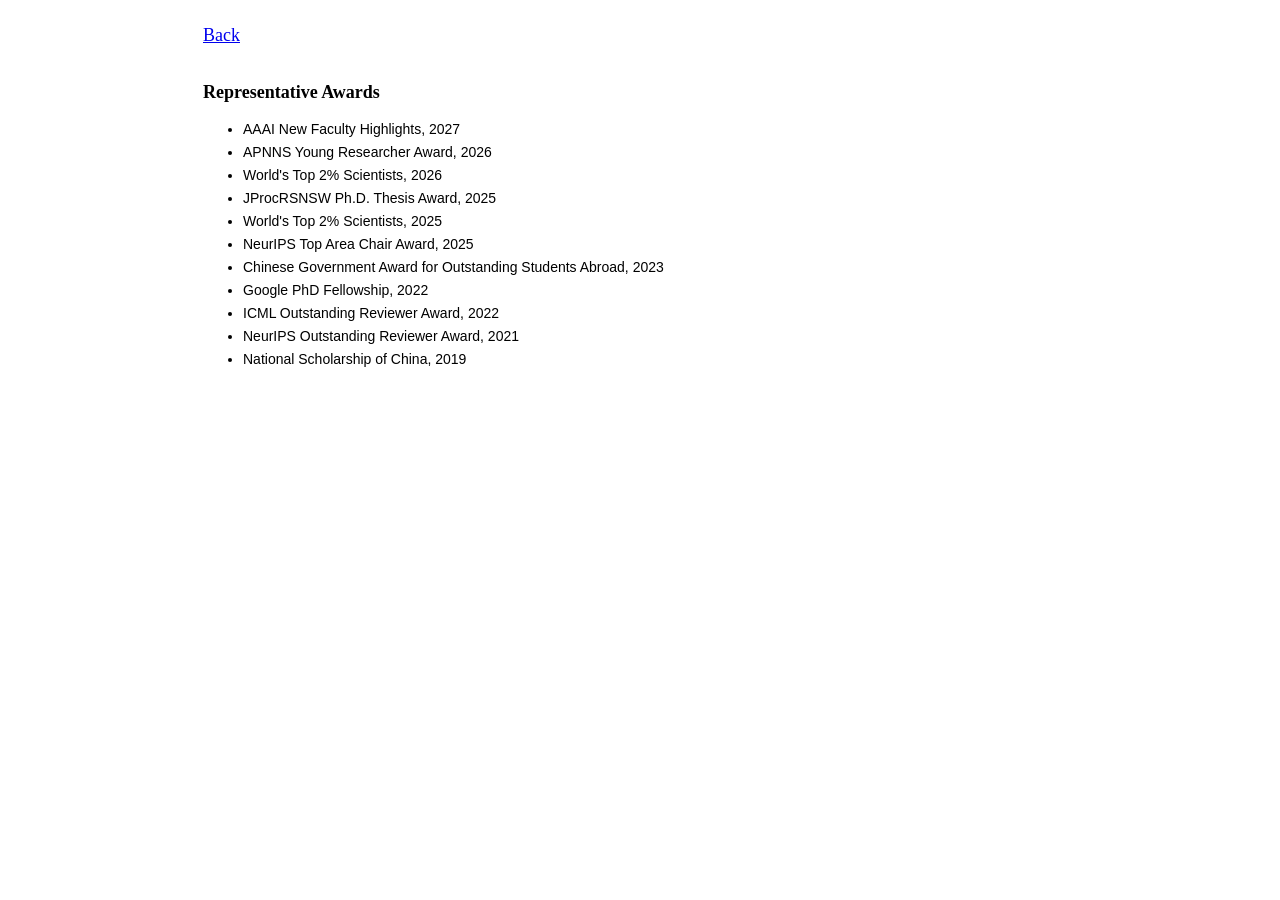
<file: pages/awards.html>
<!DOCTYPE html PUBLIC "-//W3C//DTD XHTML 1.0 Transitional//EN" "http://www.w3.org/TR/xhtml1/DTD/xhtml1-transitional.dtd">
<html xmlns="http://www.w3.org/1999/xhtml">
<head><meta http-equiv="Content-Type" content="text/html; charset=UTF-8">

<style type="text/css">
	BODY {font-family: Arial, Helvetica, sans-serif;font-size: 14px;}

	li {margin-bottom: 0.5em;}

	.two-col-container {position: relative;}

	.left-col {margin-right: 19.5em;}

	.right-col {position: absolute;width: 18.75em;top: -3em;right: 0;}
</style>

</head>

<body style="background-color: white;" cz-shortcut-listen="true">
<table align="center" bgcolor="white" width="960">
<tbody>

<!--back-->
<tr>
<td><div style="margin-right: 40px; text-align: justify; margin-left: 40px;">
<p><span style="font-size:18px;font-family:Georgia, &#39;Times New Roman&#39;, Times, serif"><a = href="../index.html">Back</a>
</td>
</tr>

<!--awards and honors-->
<tr>
<td>
<div style="margin-right: 40px; text-align: justify; margin-left: 40px;">
<p style="font-size:18px;font-family:Georgia, &#39;Times New Roman&#39;, Times, serif"><b>Representative Awards</b></p>
<span>
<ul>
<li>AAAI New Faculty Highlights, 2027</li>
<li>APNNS Young Researcher Award, 2026</li>
<li>World's Top 2% Scientists, 2026</li>
<li>JProcRSNSW Ph.D. Thesis Award, 2025</li>
<li>World's Top 2% Scientists, 2025</li>
<li>NeurIPS Top Area Chair Award, 2025</li>
<li>Chinese Government Award for Outstanding Students Abroad, 2023</li>
<li>Google PhD Fellowship, 2022</li>
<li>ICML Outstanding Reviewer Award, 2022</li>
<li>NeurIPS Outstanding Reviewer Award, 2021</li>
<li>National Scholarship of China, 2019</li>
</ul>
</span></div>
</td>
</tr>

<!--awards and honors-->
	
</tbody>
</table>


</body></html>
</file>
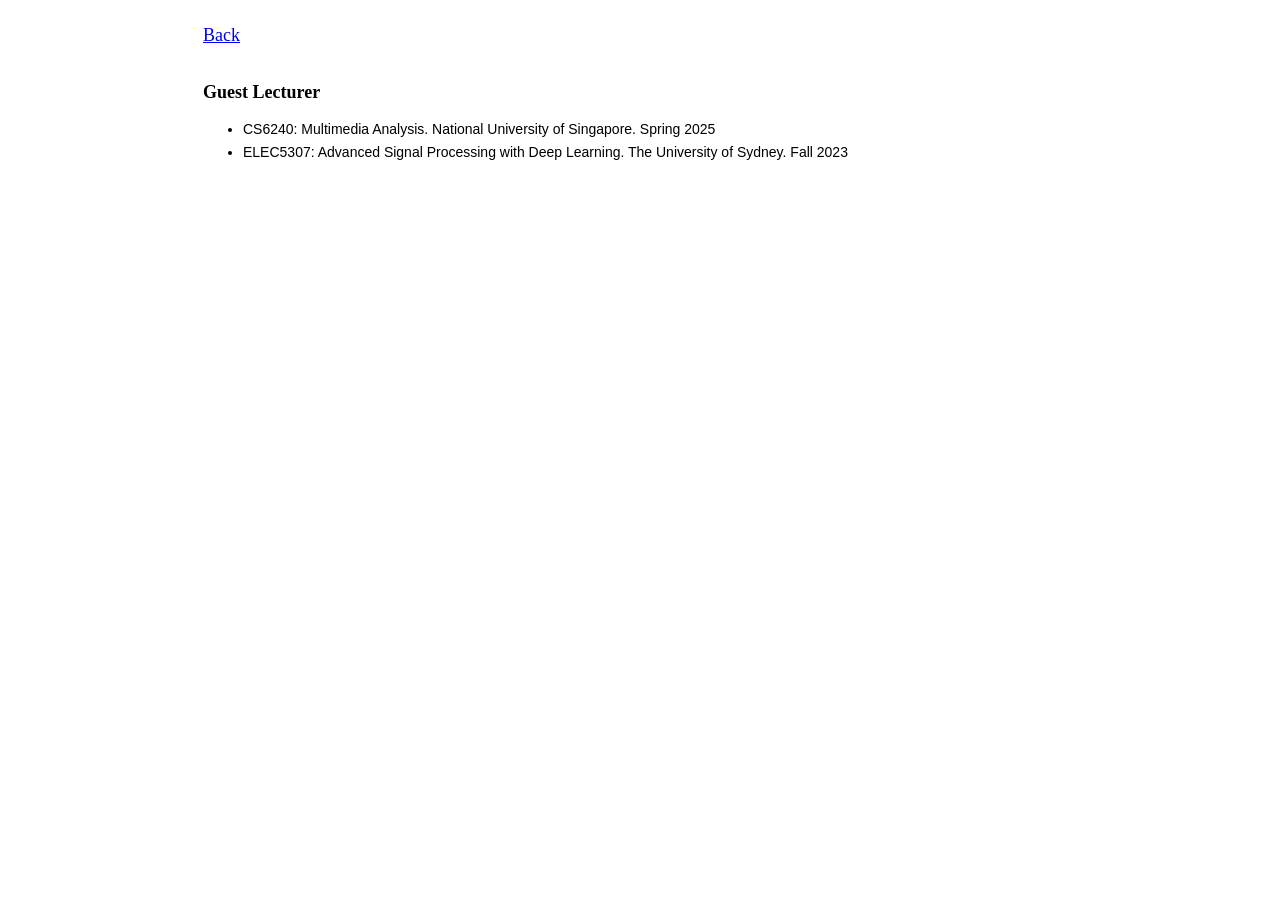
<file: pages/course.html>
<!DOCTYPE html PUBLIC "-//W3C//DTD XHTML 1.0 Transitional//EN" "http://www.w3.org/TR/xhtml1/DTD/xhtml1-transitional.dtd">
<html xmlns="http://www.w3.org/1999/xhtml">
<head><meta http-equiv="Content-Type" content="text/html; charset=UTF-8">

<style type="text/css">
	BODY {font-family: Arial, Helvetica, sans-serif;font-size: 14px;}

	li {margin-bottom: 0.5em;}

	.two-col-container {position: relative;}

	.left-col {margin-right: 19.5em;}

	.right-col {position: absolute;width: 18.75em;top: -3em;right: 0;}
</style>

</head>

<body style="background-color: white;" cz-shortcut-listen="true">
<table align="center" bgcolor="white" width="960">
<tbody>

<!--back-->
<tr>
<td><div style="margin-right: 40px; text-align: justify; margin-left: 40px;">
<p><span style="font-size:18px;font-family:Georgia, &#39;Times New Roman&#39;, Times, serif"><a = href="../index.html">Back</a></b>
</td>
</tr>


<!--teaching experience-->
<tr>
	<td>
	<div style="margin-right: 40px; text-align: justify; margin-left: 40px;">
	<p style="font-size:18px;font-family:Georgia, &#39;Times New Roman&#39;, Times, serif"><b>Guest Lecturer</b></p>
	<ul>
		<li>CS6240: Multimedia Analysis. National University of Singapore. Spring 2025</li>
		<li>ELEC5307: Advanced Signal Processing with Deep Learning. The University of Sydney. Fall 2023</li>
	</ul>
	</div>
	</td>
</tr>

</tbody>
</table>


</body></html>
</file>
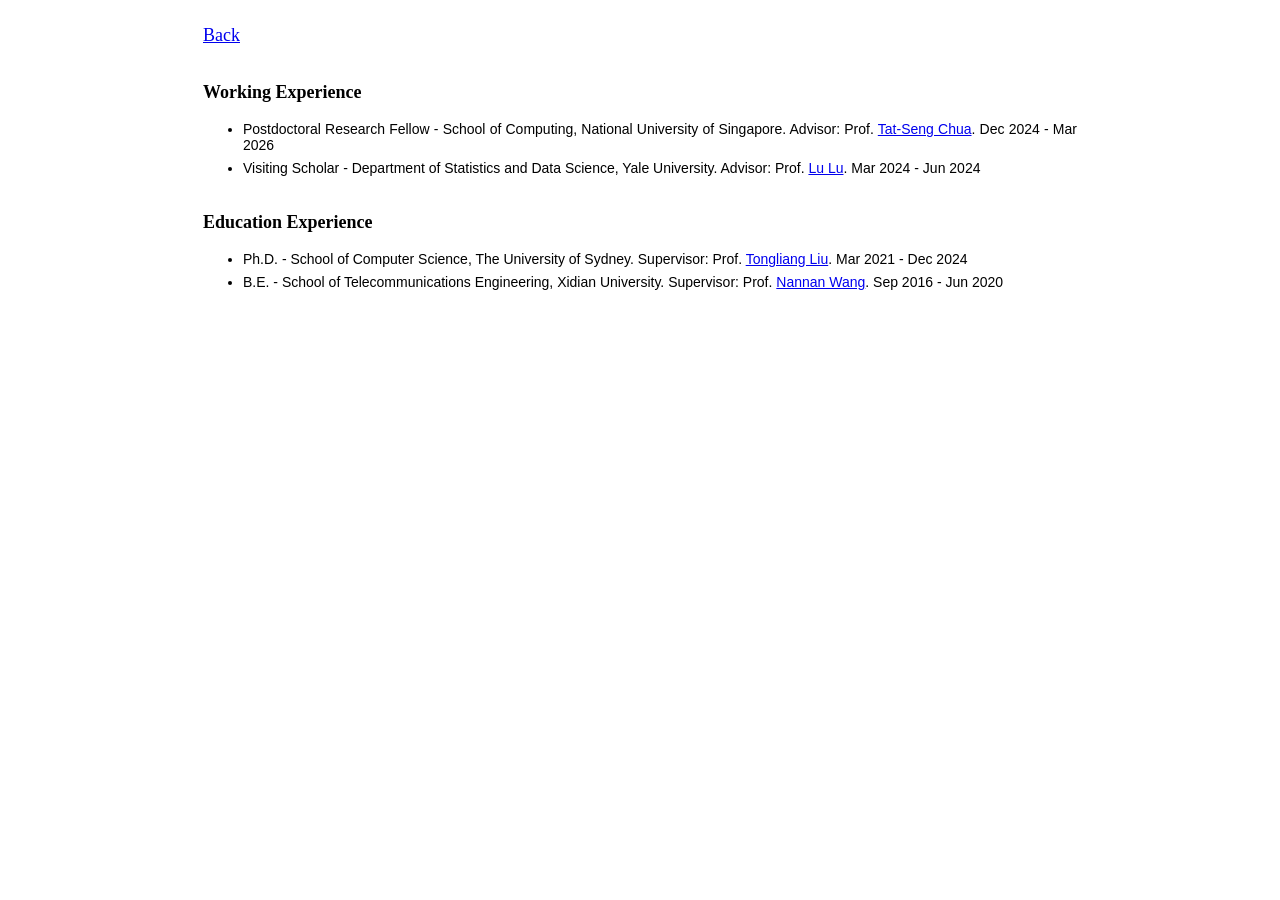
<file: pages/experience.html>
<!DOCTYPE html PUBLIC "-//W3C//DTD XHTML 1.0 Transitional//EN" "http://www.w3.org/TR/xhtml1/DTD/xhtml1-transitional.dtd">
<html xmlns="http://www.w3.org/1999/xhtml">
<head><meta http-equiv="Content-Type" content="text/html; charset=UTF-8">

<style type="text/css">
	BODY {font-family: Arial, Helvetica, sans-serif;font-size: 14px;}

	li {margin-bottom: 0.5em;}

	.two-col-container {position: relative;}

	.left-col {margin-right: 19.5em;}

	.right-col {position: absolute;width: 18.75em;top: -3em;right: 0;}
</style>

</head>

<body style="background-color: white;" cz-shortcut-listen="true">
<table align="center" bgcolor="white" width="960">
<tbody>

<!--back-->
<tr>
<td><div style="margin-right: 40px; text-align: justify; margin-left: 40px;">
<p><span style="font-size:18px;font-family:Georgia, &#39;Times New Roman&#39;, Times, serif"><a = href="../index.html">Back</a></b>
</td>
</tr>
	
<!--Working Experience-->
<tr>
<td>
<div style="margin-right: 40px; text-align: justify; margin-left: 40px;">
<p style="font-size:18px;font-family:Georgia, &#39;Times New Roman&#39;, Times, serif"><b>Working Experience</b></p>
<span>
<ul>

<li>
Postdoctoral Research Fellow - School of Computing, National University of Singapore. Advisor: Prof. <a href="https://scholar.google.com/citations?user=3kz6GDEAAAAJ&hl=zh-CN">Tat-Seng Chua</a>.
Dec 2024 - Mar 2026	
</li>

<li>
Visiting Scholar - Department of Statistics and Data Science, Yale University. Advisor: Prof. <a href="https://lugroup.yale.edu/">Lu Lu</a>.
Mar 2024 - Jun 2024
</li>

</ul>
</span></div>
</td>
</tr>

<!--Education Experience-->
<tr>
<td>
<div style="margin-right: 40px; text-align: justify; margin-left: 40px;">
<p style="font-size:18px;font-family:Georgia, &#39;Times New Roman&#39;, Times, serif"><b>Education Experience</b></p>
<span>
<ul>
<li>
Ph.D. - School of Computer Science, The University of Sydney. Supervisor: Prof. <a href="https://tongliang-liu.github.io/">Tongliang Liu</a>.
Mar 2021 - Dec 2024
</li>

<li>
B.E. - School of Telecommunications Engineering, Xidian University. Supervisor: Prof. <a href="https://web.xidian.edu.cn/nnwang/">Nannan Wang</a>.
Sep 2016 - Jun 2020
</li>

</ul>
</span></div>
</td>
</tr>




</tbody>
</table>


</body></html>
</file>
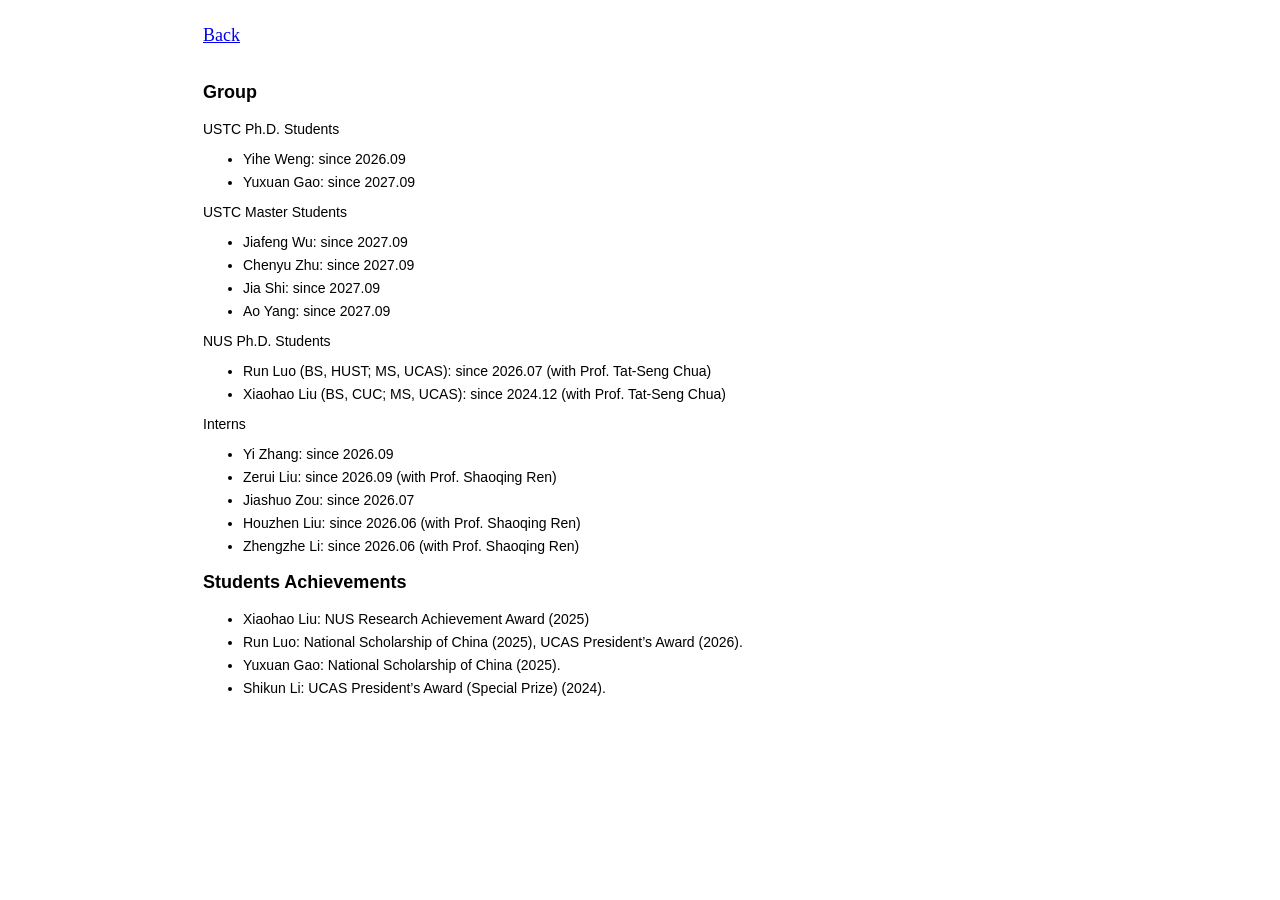
<file: pages/group.html>
<!DOCTYPE html PUBLIC "-//W3C//DTD XHTML 1.0 Transitional//EN" "http://www.w3.org/TR/xhtml1/DTD/xhtml1-transitional.dtd">
<html xmlns="http://www.w3.org/1999/xhtml">
<head><meta http-equiv="Content-Type" content="text/html; charset=UTF-8">

<style type="text/css">
	BODY {font-family: Arial, Helvetica, sans-serif;font-size: 14px;}

	li {margin-bottom: 0.5em;}

	.two-col-container {position: relative;}

	.left-col {margin-right: 19.5em;}

	.right-col {position: absolute;width: 18.75em;top: -3em;right: 0;}
</style>

</head>

<body style="background-color: white;" cz-shortcut-listen="true">
<table align="center" bgcolor="white" width="960">
<tbody>

<!--back-->
<tr>
<td><div style="margin-right: 40px; text-align: justify; margin-left: 40px;">
<p><span style="font-size:18px;font-family:Georgia, &#39;Times New Roman&#39;, Times, serif"><a = href="../index.html">Back</a></b> </span>
</td></div>
</tr>

<!--other resources-->
<tr>
<td>
<div style="margin-right: 40px; text-align: justify; margin-left: 40px;">
<p style="font-size:18px;font-family:Georgia, &#39;Times New Roman&#39; Times, serif"><b>Group</b></p>

USTC Ph.D. Students
<ul>
<li>Yihe Weng: since 2026.09</li>
<li>Yuxuan Gao: since 2027.09</li>
</ul>

USTC Master Students
<ul>
<li>Jiafeng Wu: since 2027.09</li>
<li>Chenyu Zhu: since 2027.09</li>	
<li>Jia Shi: since 2027.09</li>
<li>Ao Yang: since 2027.09</li>
</ul>

NUS Ph.D. Students
<ul>
<li>Run Luo (BS, HUST; MS, UCAS): since 2026.07 (with Prof. Tat-Seng Chua)</li>
<li>Xiaohao Liu (BS, CUC; MS, UCAS): since 2024.12 (with Prof. Tat-Seng Chua)</li>
</ul>

Interns
<ul>
<li>Yi Zhang: since 2026.09</li>
<li>Zerui Liu: since 2026.09 (with Prof. Shaoqing Ren)</li>
<li>Jiashuo Zou: since 2026.07</li>
<li>Houzhen Liu: since 2026.06 (with Prof. Shaoqing Ren)</li>
<li>Zhengzhe Li: since 2026.06 (with Prof. Shaoqing Ren)</li>
</ul>

<!--awards and honors-->
<p style="font-size:18px;font-family:Georgia, &#39;Times New Roman&#39; Times, serif"><b>Students Achievements</b></p>
<ul>
<li>Xiaohao Liu: NUS Research Achievement Award (2025)</li>
<li>Run Luo: National Scholarship of China (2025), UCAS President’s Award (2026).</li>
<li>Yuxuan Gao: National Scholarship of China (2025).</li>
<li>Shikun Li: UCAS President’s Award (Special Prize) (2024).</li>
</ul>

</div>
</td>
</tr>

</tbody>
</table>


</body></html>
</file>
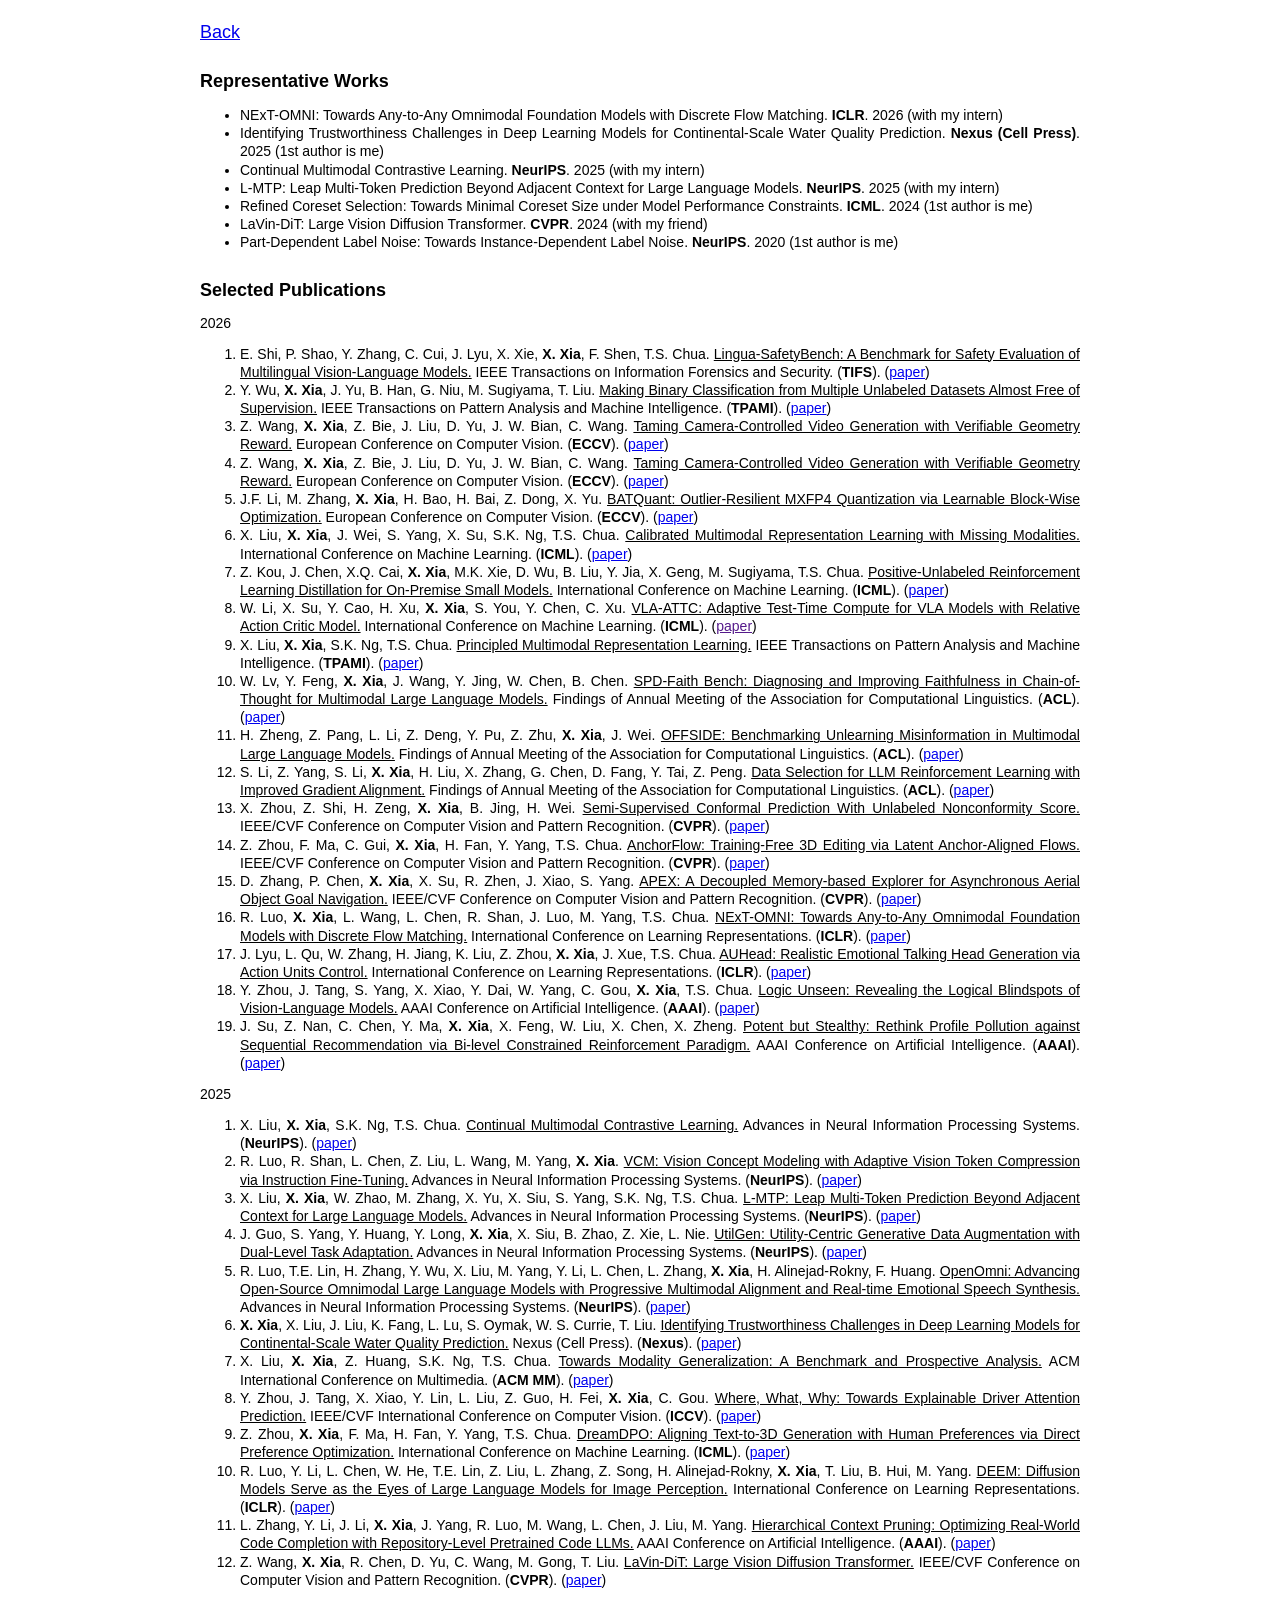
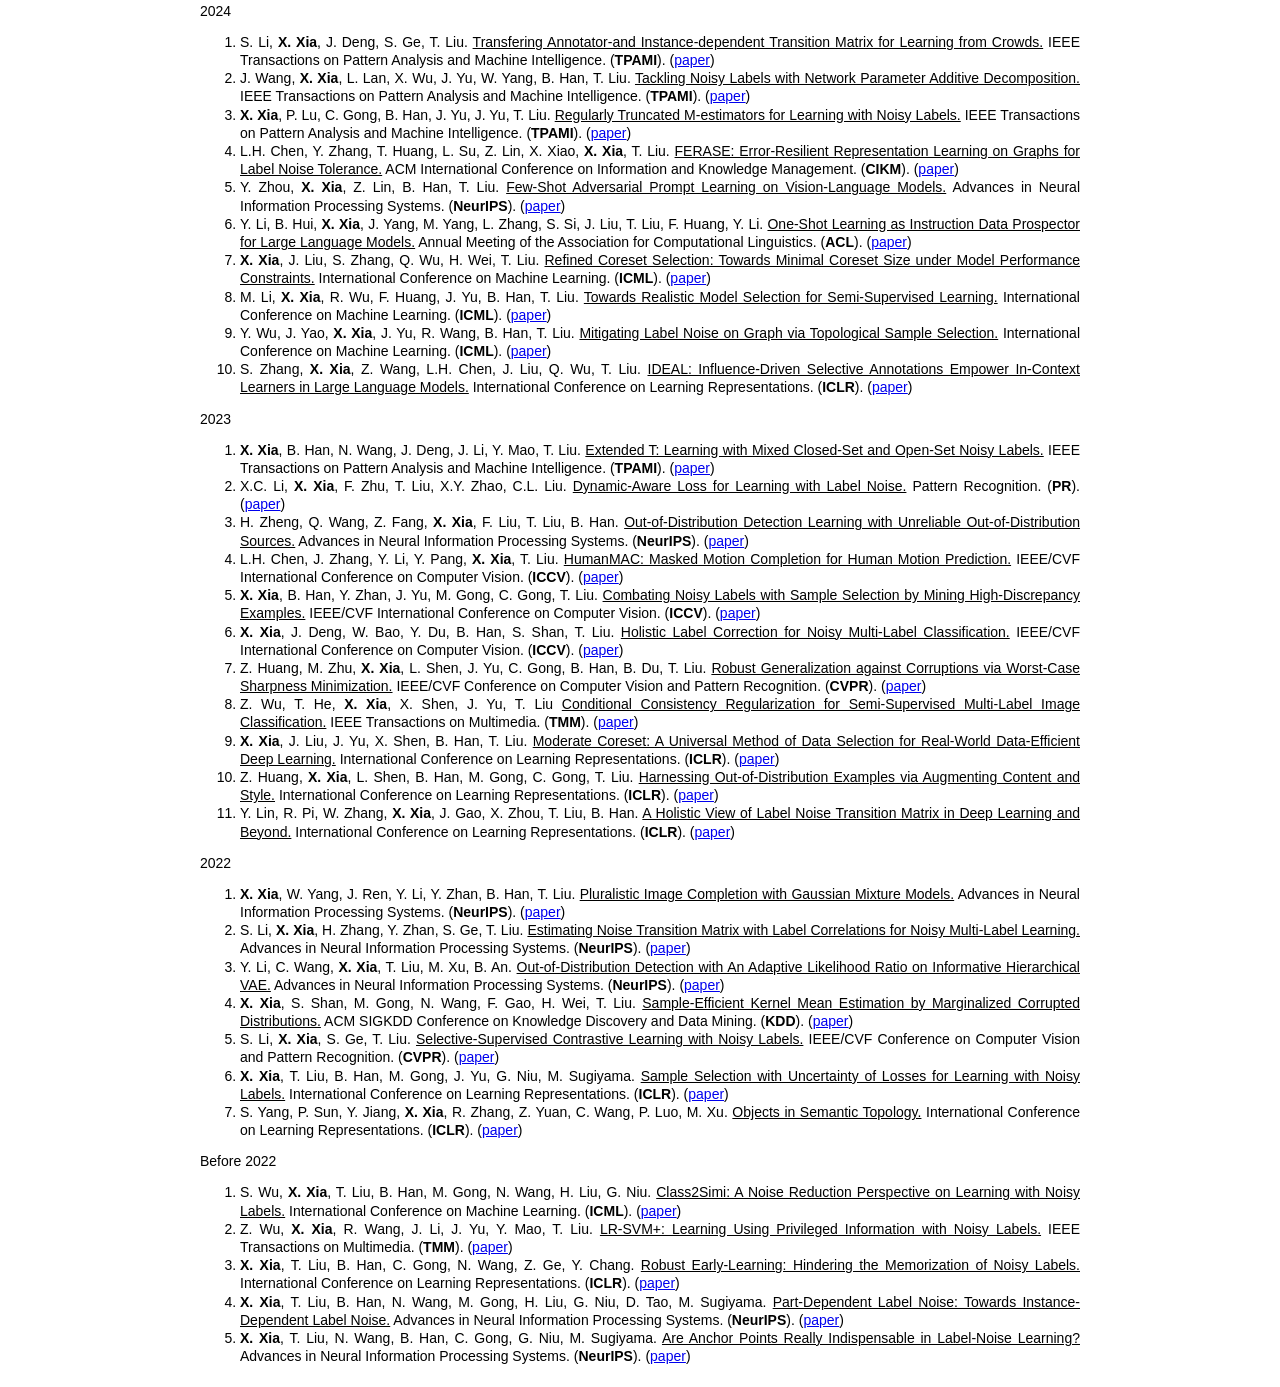
<file: pages/publication.html>
<!DOCTYPE html PUBLIC "-//W3C//DTD XHTML 1.0 Transitional//EN" "http://www.w3.org/TR/xhtml1/DTD/xhtml1-transitional.dtd">
<html xmlns="http://www.w3.org/1999/xhtml" class="gr__cse_ust_hk"><head><meta http-equiv="Content-Type" content="text/html; charset=UTF-8">

<style type="text/css">
	BODY {font-family: Arial, Helvetica, sans-serif;font-size: 14px;}
	misskon.com
	li {margin-bottom: 0.5em;}

	.two-col-container {position: relative;}

	.left-col {margin-right: 19.5em;}

	.right-col {position: absolute;width: 18.75em;top: -3em;right: 0;}
</style>

</head>

<body style="background-color: white;" cz-shortcut-listen="true" data-gr-c-s-loaded="true">
<table align="center" bgcolor="white" width="960">

<!--body-->
</table><table style="width: 960px;" align="center" border="0" cellpadding="0" cellspacing="0">
<tbody>

<!--back-->
<tr>
<td><div style="margin-right: 40px; text-align: justify; margin-left: 40px;">
<p><span style="font-size:18px;font-family:Georgia, &#39;Times New Roman&#39;Times, serif"><a =="" href="../index.html">Back</a></span></p>
<!-- <font size="2">(<u>underline</u>: equal contribution; star: correspondence author)</font> -->
</div></td>
</tr>

<!-- Representative works -->
<tr>
<td><div style="margin-right: 40px; text-align: justify; margin-left: 40px;">
<p><span style="font-size:18px;font-family:Georgia, &#39;Times New Roman&#39;Times, serif"><b>Representative Works</b>
</span>&nbsp;&nbsp;<span></span></p>

<span>

<ul style="line-height:130%">

<li>
NExT-OMNI: Towards Any-to-Any Omnimodal Foundation Models with Discrete Flow Matching.
<b>ICLR</b>.
2026
(with my intern)
</li>

<li>
Identifying Trustworthiness Challenges in Deep Learning Models for Continental-Scale Water Quality Prediction.
<b>Nexus (Cell Press)</b>.
2025
(1st author is me)
</li>

<li>
Continual Multimodal Contrastive Learning.
<b>NeurIPS</b>.
2025
(with my intern)
</li>

<li>
L-MTP: Leap Multi-Token Prediction Beyond Adjacent Context for Large Language Models.
<b>NeurIPS</b>.
2025
(with my intern)
</li>

<li>
Refined Coreset Selection: Towards Minimal Coreset Size under Model Performance Constraints.
<b>ICML</b>.
2024
(1st author is me)
</li>

<li>
LaVin-DiT: Large Vision Diffusion Transformer.
<b>CVPR</b>.
2024
(with my friend)
</li>

<li>
Part-Dependent Label Noise: Towards Instance-Dependent Label Noise.
<b>NeurIPS</b>.
2020
(1st author is me)
</li>

</ul>

</ol>
</span></div>
</td>
</tr>

<!-- complete list -->
<tr>
<td><div style="margin-right: 40px; text-align: justify; margin-left: 40px;">
<p><span style="font-size:18px;font-family:Georgia, &#39;Times New Roman&#39;Times, serif"><b>Selected Publications</b></span></p>

2026
<ol style="line-height:130%">
<li>
    E. Shi, P. Shao, Y. Zhang, C. Cui, J. Lyu, X. Xie, <b>X. Xia</b>, F. Shen,  T.S. Chua.
    <u>Lingua-SafetyBench: A Benchmark for Safety Evaluation of Multilingual Vision-Language Models.</u> 
    IEEE Transactions on Information Forensics and Security.
    (<b>TIFS</b>).
    (<a href="https://arxiv.org/pdf/2601.22737" target="_blank">paper</a>)
</li>
<li>
    Y. Wu, <b>X. Xia</b>, J. Yu, B. Han, G. Niu, M. Sugiyama, T. Liu.
    <u>Making Binary Classification from Multiple Unlabeled Datasets Almost Free of Supervision.</u> 
    IEEE Transactions on Pattern Analysis and Machine Intelligence.
    (<b>TPAMI</b>).
    (<a href="https://arxiv.org/pdf/2306.07036" target="_blank">paper</a>)
</li>
<li>
    Z. Wang, <b>X. Xia</b>, Z. Bie, J. Liu, D. Yu, J. W. Bian, C. Wang.
    <u>Taming Camera-Controlled Video Generation with Verifiable Geometry Reward.</u> 
    European Conference on Computer Vision.
    (<b>ECCV</b>).
    (<a href="https://arxiv.org/pdf/2512.02870" target="_blank">paper</a>)
</li>
<li>
    Z. Wang, <b>X. Xia</b>, Z. Bie, J. Liu, D. Yu, J. W. Bian, C. Wang.
    <u>Taming Camera-Controlled Video Generation with Verifiable Geometry Reward.</u> 
    European Conference on Computer Vision.
    (<b>ECCV</b>).
    (<a href="https://arxiv.org/pdf/2512.02870" target="_blank">paper</a>)
</li>

<li>
    J.F. Li, M. Zhang, <b>X. Xia</b>, H. Bao, H. Bai, Z. Dong, X. Yu.
    <u>BATQuant: Outlier-Resilient MXFP4 Quantization via Learnable Block-Wise Optimization.</u> 
    European Conference on Computer Vision.
    (<b>ECCV</b>).
    (<a href="https://arxiv.org/pdf/2603.16590" target="_blank">paper</a>)
</li>

<li>
    X. Liu, <b>X. Xia</b>, J. Wei, S. Yang, X. Su, S.K. Ng, T.S. Chua.
    <u>Calibrated Multimodal Representation Learning with Missing Modalities.</u> 
    International Conference on Machine Learning.
    (<b>ICML</b>).
    (<a href="https://arxiv.org/pdf/2511.12034" target="_blank">paper</a>)
</li>

<li>
    Z. Kou, J. Chen, X.Q. Cai, <b>X. Xia</b>, M.K. Xie, D. Wu, B. Liu, Y. Jia, X. Geng, M. Sugiyama, T.S. Chua.
    <u>Positive-Unlabeled Reinforcement Learning Distillation for On-Premise Small Models.</u> 
    International Conference on Machine Learning.
    (<b>ICML</b>).
    (<a href="https://arxiv.org/pdf/2601.20687" target="_blank">paper</a>)
</li>
	
<li>
    W. Li, X. Su, Y. Cao, H. Xu, <b>X. Xia</b>, S. You, Y. Chen, C. Xu.
    <u>VLA-ATTC: Adaptive Test-Time Compute for VLA Models with Relative Action Critic Model.</u> 
    International Conference on Machine Learning.
    (<b>ICML</b>).
    (<a href="" target="_blank">paper</a>)
</li>

<li>
    X. Liu, <b>X. Xia</b>, S.K. Ng, T.S. Chua.
    <u>Principled Multimodal Representation Learning.</u> 
    IEEE Transactions on Pattern Analysis and Machine Intelligence.
    (<b>TPAMI</b>).
    (<a href="https://arxiv.org/pdf/2507.17343" target="_blank">paper</a>)
</li>

<li>
    W. Lv, Y. Feng, <b>X. Xia</b>, J. Wang, Y. Jing, W. Chen, B. Chen.
    <u>SPD-Faith Bench: Diagnosing and Improving Faithfulness in Chain-of-Thought for Multimodal Large Language Models.</u> 
   	Findings of Annual Meeting of the Association for Computational Linguistics.
    (<b>ACL</b>).
    (<a href="https://arxiv.org/pdf/2602.07833" target="_blank">paper</a>)
</li>

<li>
    H. Zheng, Z. Pang, L. Li, Z. Deng, Y. Pu, Z. Zhu, <b>X. Xia</b>, J. Wei.
    <u>OFFSIDE: Benchmarking Unlearning Misinformation in Multimodal Large Language Models.</u> 
   	Findings of Annual Meeting of the Association for Computational Linguistics.
    (<b>ACL</b>).
    (<a href="https://arxiv.org/pdf/2510.22535" target="_blank">paper</a>)
</li>
	
<li>
	S. Li, Z. Yang, S. Li, <b>X. Xia</b>, H. Liu, X. Zhang, G. Chen, D. Fang, Y. Tai, Z. Peng.
    <u>Data Selection for LLM Reinforcement Learning with Improved Gradient Alignment.</u> 
   	Findings of Annual Meeting of the Association for Computational Linguistics.
    (<b>ACL</b>).
    (<a href="https://arxiv.org/pdf/2506.11480" target="_blank">paper</a>)
</li>
	
<li>
    X. Zhou, Z. Shi, H. Zeng, <b>X. Xia</b>, B. Jing, H. Wei.
    <u>Semi-Supervised Conformal Prediction With Unlabeled Nonconformity Score.</u> 
    IEEE/CVF Conference on Computer Vision and Pattern Recognition.
    (<b>CVPR</b>).
    (<a href="https://arxiv.org/pdf/2505.21147?" target="_blank">paper</a>)
</li>

<li>
    Z. Zhou, F. Ma, C. Gui, <b>X. Xia</b>, H. Fan, Y. Yang, T.S. Chua.
    <u>AnchorFlow: Training-Free 3D Editing via Latent Anchor-Aligned Flows.</u> 
    IEEE/CVF Conference on Computer Vision and Pattern Recognition.
    (<b>CVPR</b>).
    (<a href="https://arxiv.org/pdf/2511.22357" target="_blank">paper</a>)
</li>

<li>
	D. Zhang, P. Chen, <b>X. Xia</b>, X. Su, R. Zhen, J. Xiao, S. Yang.
    <u>APEX: A Decoupled Memory-based Explorer for Asynchronous Aerial Object Goal Navigation.</u> 
    IEEE/CVF Conference on Computer Vision and Pattern Recognition.
    (<b>CVPR</b>).
    (<a href="https://arxiv.org/pdf/2602.00551" target="_blank">paper</a>)
</li>

<li>
    R. Luo, <b>X. Xia</b>, L. Wang, L. Chen, R. Shan, J. Luo, M. Yang, T.S. Chua.
    <u>NExT-OMNI: Towards Any-to-Any Omnimodal Foundation Models with Discrete Flow Matching.</u> 
    International Conference on Learning Representations.
    (<b>ICLR</b>).
    (<a href="https://arxiv.org/pdf/2510.13721" target="_blank">paper</a>)
    </li>

<li>
    J. Lyu, L. Qu, W. Zhang, H. Jiang, K. Liu, Z. Zhou, <b>X. Xia</b>, J. Xue, T.S. Chua.
    <u>AUHead: Realistic Emotional Talking Head Generation via Action Units Control.</u> 
    International Conference on Learning Representations.
	(<b>ICLR</b>).
    (<a href="https://arxiv.org/pdf/2602.09534" target="_blank">paper</a>)
    </li>

<li>
    Y. Zhou, J. Tang, S. Yang, X. Xiao, Y. Dai, W. Yang, C. Gou, <b>X. Xia</b>, T.S. Chua.
    <u>Logic Unseen: Revealing the Logical Blindspots of Vision-Language Models.</u> 
    AAAI Conference on Artificial Intelligence.
    (<b>AAAI</b>).
    (<a href="https://arxiv.org/pdf/2508.11317v1" target="_blank">paper</a>)
    </li>

<li>
	J. Su, Z. Nan, C. Chen, Y. Ma, <b>X. Xia</b>, X. Feng, W. Liu, X. Chen, X. Zheng.
    <u>Potent but Stealthy: Rethink Profile Pollution against Sequential Recommendation via Bi-level Constrained Reinforcement Paradigm.</u> 
    AAAI Conference on Artificial Intelligence.
    (<b>AAAI</b>).
    (<a href="https://arxiv.org/pdf/2511.09392" target="_blank">paper</a>)
</li>

</ol>

2025
<ol style="line-height:130%">
<li>
	X. Liu, <b>X. Xia</b>, S.K. Ng, T.S. Chua.
    <u>Continual Multimodal Contrastive Learning.</u> 
    Advances in Neural Information Processing Systems.
    (<b>NeurIPS</b>).
    (<a href="https://arxiv.org/pdf/2503.14963" target="_blank">paper</a>)
    </li>

<li>
    R. Luo, R. Shan, L. Chen, Z. Liu, L. Wang, M. Yang, <b>X. Xia</b>.
    <u>VCM: Vision Concept Modeling with Adaptive Vision Token Compression via Instruction Fine-Tuning.</u> 
    Advances in Neural Information Processing Systems.
    (<b>NeurIPS</b>).
    (<a href="https://arxiv.org/pdf/2504.19627v2" target="_blank">paper</a>)
</li>

<li>
    X. Liu, <b>X. Xia</b>, W. Zhao, M. Zhang, X. Yu, X. Siu, S. Yang, S.K. Ng, T.S. Chua.
    <u>L-MTP: Leap Multi-Token Prediction Beyond Adjacent Context for Large Language Models.</u> 
    Advances in Neural Information Processing Systems.
    (<b>NeurIPS</b>).
    (<a href="https://arxiv.org/pdf/2505.17505" target="_blank">paper</a>)
</li>

<li>
    J. Guo, S. Yang, Y. Huang, Y. Long, <b>X. Xia</b>, X. Siu, B. Zhao, Z. Xie, L. Nie.
    <u>UtilGen: Utility-Centric Generative Data Augmentation with Dual-Level Task Adaptation.</u> 
    Advances in Neural Information Processing Systems.
    (<b>NeurIPS</b>).
    (<a href="https://arxiv.org/pdf/2501.04561" target="_blank">paper</a>)
</li>

<li>
    R. Luo, T.E. Lin, H. Zhang, Y. Wu, X. Liu, M. Yang, Y. Li, L. Chen, L. Zhang, <b>X. Xia</b>, H. Alinejad-Rokny, F. Huang.
    <u>OpenOmni: Advancing Open-Source Omnimodal Large Language Models with Progressive Multimodal Alignment and Real-time Emotional Speech Synthesis.</u> 
    Advances in Neural Information Processing Systems.
    (<b>NeurIPS</b>).
    (<a href="https://arxiv.org/pdf/2501.04561" target="_blank">paper</a>)
</li>

<li>
    <b>X. Xia</b>, X. Liu, J. Liu, K. Fang, L. Lu, S. Oymak, W. S. Currie, T. Liu.
    <u>Identifying Trustworthiness Challenges in Deep Learning Models for Continental-Scale Water Quality Prediction.</u> 
    Nexus (Cell Press).
    (<b>Nexus</b>).
    (<a href="https://arxiv.org/pdf/2503.09947" target="_blank">paper</a>)
</li>

<li>
    X. Liu, <b>X. Xia</b>, Z. Huang, S.K. Ng, T.S. Chua.
    <u>Towards Modality Generalization: A Benchmark and Prospective Analysis.</u> 
    ACM International Conference on Multimedia.
    (<b>ACM MM</b>).
    (<a href="https://arxiv.org/pdf/2412.18277" target="_blank">paper</a>)
</li>

<li>
    Y. Zhou, J. Tang, X. Xiao, Y. Lin, L. Liu, Z. Guo, H. Fei, <b>X. Xia</b>, C. Gou.
    <u>Where, What, Why: Towards Explainable Driver Attention Prediction.</u> 
    IEEE/CVF International Conference on Computer Vision.
    (<b>ICCV</b>).
    (<a href="https://arxiv.org/pdf/2506.23088" target="_blank">paper</a>)
</li>

<li>
    Z. Zhou, <b>X. Xia</b>, F. Ma, H. Fan, Y. Yang, T.S. Chua.
    <u>DreamDPO: Aligning Text-to-3D Generation with Human Preferences via Direct Preference Optimization.</u> 
    International Conference on Machine Learning.
    (<b>ICML</b>).
    (<a href="https://arxiv.org/pdf/2502.04370" target="_blank">paper</a>)
</li>

<li>
    R. Luo, Y. Li, L. Chen, W. He, T.E. Lin, Z. Liu, L. Zhang, Z. Song, H. Alinejad-Rokny, <b>X. Xia</b>, T. Liu, B. Hui, M. Yang.
    <u>DEEM: Diffusion Models Serve as the Eyes of Large Language Models for Image Perception.</u> 
    International Conference on Learning Representations.
    (<b>ICLR</b>).
    (<a href="https://openreview.net/pdf?id=qtWjSboqfe" target="_blank">paper</a>)
</li>

<li>
    L. Zhang, Y. Li, J. Li, <b>X. Xia</b>, J. Yang, R. Luo, M. Wang, L. Chen, J. Liu, M. Yang.
    <u>Hierarchical Context Pruning: Optimizing Real-World Code Completion with Repository-Level Pretrained Code LLMs.</u> 
    AAAI Conference on Artificial Intelligence.
    (<b>AAAI</b>).
    (<a href="https://openreview.net/pdf?id=qtWjSboqfe" target="_blank">paper</a>)
</li>

<li>
    Z. Wang, <b>X. Xia</b>, R. Chen, D. Yu, C. Wang, M. Gong, T. Liu.
    <u>LaVin-DiT: Large Vision Diffusion Transformer.</u> 
    IEEE/CVF Conference on Computer Vision and Pattern Recognition.
    (<b>CVPR</b>).
    (<a href="https://arxiv.org/pdf/2411.11505" target="_blank">paper</a>)
</li>
</ol>


2024
<ol style="line-height:130%">

<li>
    S. Li, <b>X. Xia</b>, J. Deng, S. Ge, T. Liu.
    <u>Transfering Annotator-and Instance-dependent Transition Matrix for Learning from Crowds.</u> 
    IEEE Transactions on Pattern Analysis and Machine Intelligence.
    (<b>TPAMI</b>).
    (<a href="https://arxiv.org/pdf/2306.03116.pdf" target="_blank">paper</a>)
</li>

<li>
    J. Wang, <b>X. Xia</b>, L. Lan, X. Wu, J. Yu, W. Yang, B. Han, T. Liu.
    <u>Tackling Noisy Labels with Network Parameter Additive Decomposition.</u> 
    IEEE Transactions on Pattern Analysis and Machine Intelligence.
    (<b>TPAMI</b>).
    (<a href="https://arxiv.org/pdf/2403.13241.pdf" target="_blank">paper</a>)
</li>

<li>
    <b>X. Xia</b>, P. Lu, C. Gong, B. Han, J. Yu, J. Yu, T. Liu.
    <u>Regularly Truncated M-estimators for Learning with Noisy Labels.</u> 
    IEEE Transactions on Pattern Analysis and Machine Intelligence.
    (<b>TPAMI</b>).
    (<a href="https://arxiv.org/pdf/2309.00894.pdf" target="_blank">paper</a>)
</li>

<li>
    L.H. Chen, Y. Zhang, T. Huang, L. Su, Z. Lin, X. Xiao, <b>X. Xia</b>, T. Liu.
    <u>FERASE: Error-Resilient Representation Learning on Graphs for Label Noise Tolerance.</u> 
    ACM International Conference on Information and Knowledge Management.
    (<b>CIKM</b>).
    (<a href="https://dl.acm.org/doi/pdf/10.1145/3627673.3679552" target="_blank">paper</a>)
</li>

<li>
    Y. Zhou, <b>X. Xia</b>, Z. Lin, B. Han, T. Liu.
    <u>Few-Shot Adversarial Prompt Learning on Vision-Language Models.</u> 
    Advances in Neural Information Processing Systems.
    (<b>NeurIPS</b>).
    (<a href="https://arxiv.org/pdf/2403.14774" target="_blank">paper</a>)
</li>

<li>
    Y. Li, B. Hui, <b>X. Xia</b>, J. Yang, M. Yang, L. Zhang, S. Si, J. Liu, T. Liu, F. Huang, Y. Li.
    <u>One-Shot Learning as Instruction Data Prospector for Large Language Models.</u> 
    Annual Meeting of the Association for Computational Linguistics.
    (<b>ACL</b>).
    (<a href="https://arxiv.org/pdf/2312.10302.pdf" target="_blank">paper</a>)
</li>

<li>
    <b>X. Xia</b>, J. Liu, S. Zhang, Q. Wu, H. Wei, T. Liu.
    <u>Refined Coreset Selection: Towards Minimal Coreset Size under Model Performance Constraints.</u> 
    International Conference on Machine Learning.
    (<b>ICML</b>).
    (<a href="https://arxiv.org/pdf/2311.08675.pdf" target="_blank">paper</a>)
</li>

<li>
    M. Li, <b>X. Xia</b>, R. Wu, F. Huang, J. Yu, B. Han, T. Liu.
    <u>Towards Realistic Model Selection for Semi-Supervised Learning.</u> 
    International Conference on Machine Learning.
    (<b>ICML</b>).
    (<a href="https://openreview.net/pdf?id=VoMPNYTZud" target="_blank">paper</a>)
</li>

<li>
    Y. Wu, J. Yao,  <b>X. Xia</b>, J. Yu, R. Wang, B. Han, T. Liu.
    <u>Mitigating Label Noise on Graph via Topological Sample Selection.</u> 
    International Conference on Machine Learning.
    (<b>ICML</b>).
    (<a href="https://arxiv.org/pdf/2403.01942v1.pdf" target="_blank">paper</a>)
</li>
    
<li>
    S. Zhang, <b>X. Xia</b>, Z. Wang, L.H. Chen, J. Liu, Q. Wu, T. Liu.
    <u>IDEAL: Influence-Driven Selective Annotations Empower In-Context Learners in Large Language Models.</u> 
    International Conference on Learning Representations.
    (<b>ICLR</b>).
    (<a href="https://arxiv.org/pdf/2310.10873.pdf" target="_blank">paper</a>)
</li>
</ol>

2023
<ol style="line-height:130%">

<li>
    <b>X. Xia</b>, B. Han, N. Wang, J. Deng, J. Li, Y. Mao, T. Liu.
    <u>Extended T: Learning with Mixed Closed-Set and Open-Set Noisy Labels.</u> 
    IEEE Transactions on Pattern Analysis and Machine Intelligence.
    (<b>TPAMI</b>).
    (<a href="https://ieeexplore.ieee.org/document/9790332/" target="_blank">paper</a>)
</li>

<li>
    X.C. Li, <b>X. Xia</b>, F. Zhu, T. Liu, X.Y. Zhao, C.L. Liu.
    <u>Dynamic-Aware Loss for Learning with Label Noise.</u> 
    Pattern Recognition.
    (<b>PR</b>).
    (<a href="https://arxiv.org/pdf/2303.11562" target="_blank">paper</a>)
</li>

<li>
    H. Zheng, Q. Wang, Z. Fang, <b>X. Xia</b>, F. Liu, T. Liu, B. Han.
    <u>Out-of-Distribution Detection Learning with Unreliable Out-of-Distribution Sources.</u> 
    Advances in Neural Information Processing Systems.
    (<b>NeurIPS</b>).
    (<a href="https://openreview.net/pdf?id=87Qnneer8l" target="_blank">paper</a>)
</li>

<li>
    L.H. Chen, J. Zhang, Y. Li, Y. Pang, <b>X. Xia</b>, T. Liu.
    <u>HumanMAC: Masked Motion Completion for Human Motion Prediction.</u> 
    IEEE/CVF International Conference on Computer Vision.
    (<b>ICCV</b>).
    (<a href="https://arxiv.org/pdf/2302.03665.pdf" target="_blank">paper</a>)
</li>

<li>
    <b>X. Xia</b>, B. Han, Y. Zhan, J. Yu, M. Gong, C. Gong, T. Liu.
    <u>Combating Noisy Labels with Sample Selection by Mining High-Discrepancy Examples.</u> 
    IEEE/CVF International Conference on Computer Vision.
    (<b>ICCV</b>).
    (<a href="https://openaccess.thecvf.com/content/ICCV2023/papers/Xia_Combating_Noisy_Labels_with_Sample_Selection_by_Mining_High-Discrepancy_Examples_ICCV_2023_paper.pdf" target="_blank">paper</a>)
</li>

<li>
    <b>X. Xia</b>, J. Deng, W. Bao, Y. Du, B. Han, S. Shan, T. Liu.
    <u>Holistic Label Correction for Noisy Multi-Label Classification.</u> 
    IEEE/CVF International Conference on Computer Vision.
    (<b>ICCV</b>).
    (<a href="https://openaccess.thecvf.com/content/ICCV2023/papers/Xia_Holistic_Label_Correction_for_Noisy_Multi-Label_Classification_ICCV_2023_paper.pdf" target="_blank">paper</a>)
</li>

<li>
    Z. Huang, M. Zhu, <b>X. Xia</b>, L. Shen, J. Yu, C. Gong, B. Han, B. Du, T. Liu.
    <u>Robust Generalization against Corruptions via Worst-Case Sharpness Minimization.</u> 
    IEEE/CVF Conference on Computer Vision and Pattern Recognition.
    (<b>CVPR</b>).
    (<a href="https://arxiv.org/pdf/2303.13087.pdf" target="_blank">paper</a>)
</li>

<li>
    Z. Wu, T. He, <b>X. Xia</b>, X. Shen, J. Yu, T. Liu
    <u>Conditional Consistency Regularization for Semi-Supervised Multi-Label Image Classification.</u> 
    IEEE Transactions on Multimedia.
    (<b>TMM</b>).
    (<a href="https://ieeexplore.ieee.org/document/10283961/" target="_blank">paper</a>)
</li>


<li>
    <b>X. Xia</b>, J. Liu, J. Yu, X. Shen, B. Han, T. Liu.
    <u>Moderate Coreset: A Universal Method of Data Selection for Real-World Data-Efficient Deep Learning.</u> 
    International Conference on Learning Representations.
    (<b>ICLR</b>).
    (<a href="https://openreview.net/forum?id=7D5EECbOaf9" target="_blank">paper</a>)
</li>

<li>
    Z. Huang, <b>X. Xia</b>, L. Shen, B. Han, M. Gong, C. Gong, T. Liu.
    <u>Harnessing Out-of-Distribution Examples via Augmenting Content and Style.</u> 
    International Conference on Learning Representations.
    (<b>ICLR</b>).
    (<a href="https://arxiv.org/pdf/2207.03162.pdf" target="_blank">paper</a>)
</li>

<li>
    Y. Lin, R. Pi, W. Zhang, <b>X. Xia</b>, J. Gao, X. Zhou, T. Liu, B. Han.
    <u>A Holistic View of Label Noise Transition Matrix in Deep Learning and Beyond.</u> 
    International Conference on Learning Representations.
    (<b>ICLR</b>).
    (<a href="https://openreview.net/forum?id=aFzaXRImWE" target="_blank">paper</a>)
</li>
</ol>

2022
<ol style="line-height:130%">

<li>
    <b>X. Xia</b>, W. Yang, J. Ren, Y. Li, Y. Zhan, B. Han, T. Liu.
    <u>Pluralistic Image Completion with Gaussian Mixture Models.</u> 
    Advances in Neural Information Processing Systems.
    (<b>NeurIPS</b>).
    (<a href="https://openreview.net/pdf?id=wuunqp9KVw" target="_blank">paper</a>)
</li>

<li>
    S. Li, <b>X. Xia</b>, H. Zhang, Y. Zhan, S. Ge, T. Liu.
    <u>Estimating Noise Transition Matrix with Label Correlations for Noisy Multi-Label Learning.</u> 
    Advances in Neural Information Processing Systems.
    (<b>NeurIPS</b>).
    (<a href="https://openreview.net/pdf?id=GwXrGy_vc8m" target="_blank">paper</a>)
</li>

<li>
    Y. Li, C. Wang, <b>X. Xia</b>, T. Liu, M. Xu, B. An.
    <u>Out-of-Distribution Detection with An Adaptive Likelihood Ratio on Informative Hierarchical VAE.</u> 
    Advances in Neural Information Processing Systems.
    (<b>NeurIPS</b>).
    (<a href="https://openreview.net/pdf?id=vMQ1V_z0TxU" target="_blank">paper</a>)
</li>

<li>
    <b>X. Xia</b>, S. Shan, M. Gong, N. Wang, F. Gao, H. Wei, T. Liu.
    <u>Sample-Efficient Kernel Mean Estimation by Marginalized Corrupted Distributions.</u> 
    ACM SIGKDD Conference on Knowledge Discovery and Data Mining.
    (<b>KDD</b>).
    (<a href="https://web.archive.org/web/20220821014021id_/https://dl.acm.org/doi/pdf/10.1145/3534678.3539318" target="_blank">paper</a>)
</li>

<li>
    S. Li, <b>X. Xia</b>, S. Ge, T. Liu.
    <u>Selective-Supervised Contrastive Learning with Noisy Labels.</u> 
    IEEE/CVF Conference on Computer Vision and Pattern Recognition.
    (<b>CVPR</b>).
    (<a href="https://arxiv.org/pdf/2203.04181.pdf" target="_blank">paper</a>)
</li>

<li>
    <b>X. Xia</b>, T. Liu, B. Han, M. Gong, J. Yu, G. Niu, M. Sugiyama.
    <u>Sample Selection with Uncertainty of Losses for Learning with Noisy Labels.</u> 
    International Conference on Learning Representations.
    (<b>ICLR</b>).
    (<a href="https://openreview.net/pdf?id=xENf4QUL4LW" target="_blank">paper</a>)
</li>

<li>
    S. Yang, P. Sun, Y. Jiang, <b>X. Xia</b>, R. Zhang, Z. Yuan, C. Wang, P. Luo, M. Xu.
    <u>Objects in Semantic Topology.</u> 
    International Conference on Learning Representations.
    (<b>ICLR</b>).
    (<a href="https://arxiv.org/pdf/2110.02687.pdf" target="_blank">paper</a>)
</li>
</ol>

Before 2022
<ol style="line-height:130%">
<li>
    S. Wu, <b>X. Xia</b>, T. Liu, B. Han, M. Gong, N. Wang, H. Liu, G. Niu.
    <u>Class2Simi: A Noise Reduction Perspective on Learning with Noisy Labels.</u> 
    International Conference on Machine Learning.
    (<b>ICML</b>).
    (<a href="http://proceedings.mlr.press/v139/wu21f/wu21f.pdf" target="_blank">paper</a>)
</li>

<li>
    Z. Wu, <b>X. Xia</b>, R. Wang, J. Li, J. Yu, Y. Mao, T. Liu.
    <u>LR-SVM+: Learning Using Privileged Information with Noisy Labels.</u> 
    IEEE Transactions on Multimedia.
    (<b>TMM</b>).
    (<a href="https://ieeexplore.ieee.org/document/9556575/" target="_blank">paper</a>)
</li>

<li>
    <b>X. Xia</b>, T. Liu, B. Han, C. Gong, N. Wang, Z. Ge, Y. Chang.
    <u>Robust Early-Learning: Hindering the Memorization of Noisy Labels.</u> 
    International Conference on Learning Representations.
    (<b>ICLR</b>).
    (<a href="https://openreview.net/pdf?id=Eql5b1_hTE4" target="_blank">paper</a>)
</li>

<li>
    <b>X. Xia</b>, T. Liu, B. Han, N. Wang, M. Gong, H. Liu, G. Niu, D. Tao, M. Sugiyama.
    <u>Part-Dependent Label Noise: Towards Instance-Dependent Label Noise.</u> 
    Advances in Neural Information Processing Systems.
    (<b>NeurIPS</b>).
    (<a href="https://arxiv.org/pdf/2006.07836.pdf" target="_blank">paper</a>)
</li>

<li>
    <b>X. Xia</b>, T. Liu, N. Wang, B. Han, C. Gong, G. Niu, M. Sugiyama.
    <u>Are Anchor Points Really Indispensable in Label-Noise Learning?</u> 
    Advances in Neural Information Processing Systems.
    (<b>NeurIPS</b>).
    (<a href="https://arxiv.org/pdf/1906.00189.pdf" target="_blank">paper</a>)
</li>
</ol>

</div>
</td>
</tr>


</tbody>
</table>


</body></html>
</file>
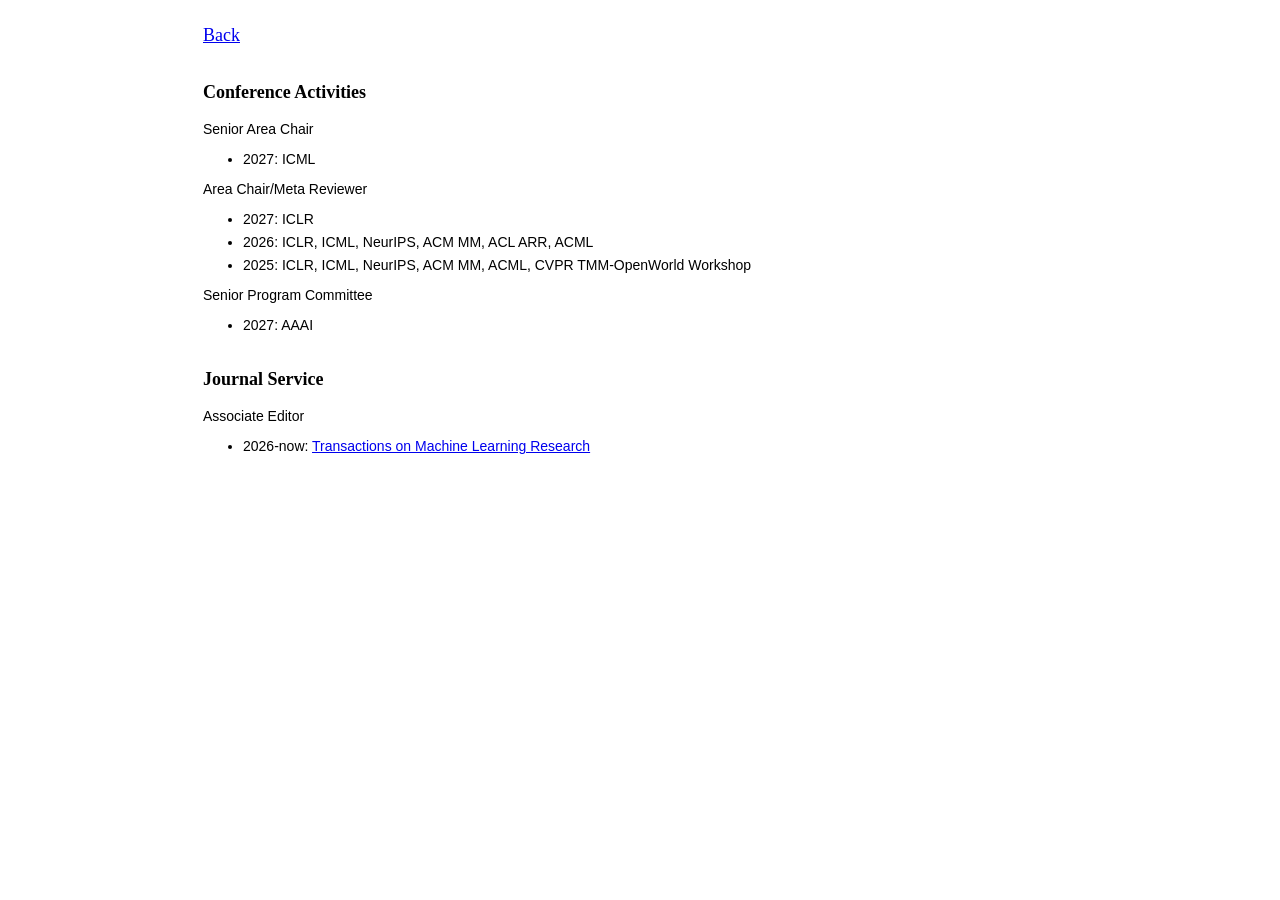
<file: pages/service.html>
<!DOCTYPE html PUBLIC "-//W3C//DTD XHTML 1.0 Transitional//EN" "http://www.w3.org/TR/xhtml1/DTD/xhtml1-transitional.dtd">
<html xmlns="http://www.w3.org/1999/xhtml" class="gr__cse_ust_hk"><head><meta http-equiv="Content-Type" content="text/html; charset=UTF-8">

<style type="text/css">
	BODY {font-family: Arial, Helvetica, sans-serif;font-size: 14px;}

	li {margin-bottom: 0.5em;}

	.two-col-container {position: relative;}

	.left-col {margin-right: 19.5em;}

	.right-col {position: absolute;width: 18.75em;top: -3em;right: 0;}
</style>

</head>

<body style="background-color: white;" cz-shortcut-listen="true" data-gr-c-s-loaded="true">
<table align="center" bgcolor="white" width="960">
<tbody>

<!--back-->
<tr>
<td><div style="margin-right: 40px; text-align: justify; margin-left: 40px;">
<p><span style="font-size:18px;font-family:Georgia, &#39;Times New Roman&#39;, Times, serif"><a href="../index.html">Back</a>
</span></p></div></td>
</tr>

<!--Academic Service-->
<tr>
<td>
<div style="margin-left: 40px; margin-right: 40px; text-align: justify;">
<p style="font-size:18px;font-family:Georgia, &#39;Times New Roman&#39;, Times, serif">
<b>Conference Activities</b>
</p>
Senior Area Chair
	<ul>
		<li>
		2027: ICML
		</li>
	</ul>
	Area Chair/Meta Reviewer
	<ul>
		<li>
		2027: ICLR 
		</li>
		<li>
		2026: ICLR, ICML, NeurIPS, ACM MM, ACL ARR, ACML
		</li>
		<li>
		2025: ICLR, ICML, NeurIPS, ACM MM, ACML, CVPR TMM-OpenWorld Workshop
		</li>
	</ul>
	Senior Program Committee
	<ul>
		<li>
		2027: AAAI
		</li>
	</ul>
	
	<!--Program Committee / Reviewer
	<ul>
		<li>
		2024: WebConf
		</li>
		<li>
		2023: WSDM, WebConf
		</li>
		<li>
		2022: AISTAT, CVPR, ECCV, KDD, WebConf, AutoML-Conf
		</li>
		<li>
		2021: AISTAT, CVPR, ICCV, ICLR, ICML, NeurIPS, KDD, WebConf
		</li>
		<li>
		2020: ACML, CVPR, ICLR, ICML, IJCAI, NeurIPS
		</li>
		<li>
		2019: ACML, CVPR, ICLR, ICML, IJCAI, NeurIPS 
		</li>
		<li>
		2018: AAAI, ACML, ICLR, ICML, IJCAI, NeurIPS
		</li>
		<li>
		2017: AAAI, ICML, NeurIPS
		</li>
		<li>
		2016: AAAI, NeurIPS
		</li>
	</ul>-->
	
	
	<!--Workshop (Technical Committee)
	<ul>
	<li>
		2021: 
		<a href="https://sites.google.com/view/nas2021">2nd Workshop on Neural Architecture Search@ICLR</a>,
		<a href="https://weasul.github.io/">Weakly Supervised Learning@ICLR</a>, 
		<a href="http://conferences.visionbib.com/2021/cvpr-earthvision-6-21-call.html">Large Scale Computer Vision for Remote Sensing Imagery@CVPR</a>
	</li>
	<li>
		2020: 
		<a href="https://sites.google.com/view/nas2020/home">1st Workshop on Neural Architecture Search@ICLR</a>, 
		<a href="https://www.grss-ieee.org/earthvision2020/index.html">Large Scale Computer Vision for Remote Sensing Imagery@CVPR</a>,
		<a href="https://tensorworkshop.github.io/NeurIPS2020/">1st Workshop on Quantum Tensor Networks in Machine Learning@NeurIPS</a>
	</li>
	<li>
		2019: 
		<a href="https://www.grss-ieee.org/earthvision2019/">Large Scale Computer Vision for Remote Sensing Imagery@CVPR</a>, 
		<a href="http://fml2019.algorithmic-crowdsourcing.com/">Federated Machine Learning@IJCAI</a>
	</li>
	</ul>-->
</div>
</td>
</tr>

<tr>
<td>
<div style="margin-left: 40px; margin-right: 40px; text-align: justify;">
	<p style="font-size:18px;font-family:Georgia, &#39;Times New Roman&#39;, Times, serif">
	<b>Journal Service</b>
	</p>	
	Associate Editor
	<ul>
	<li>
		2026-now: <a href="https://jmlr.org/tmlr/index.html">Transactions on Machine Learning Research</a>
	</li>
	</ul>
	<!--Reviewer
	<ul>
	<li>
		2023:
		Heliyon (Cell Press),
		IEEE Transactions on Pattern Analysis and Machine Intelligence,
		Journal of Machine Learning Research,
		Transactions of Machine Learning Research
	</li>
	<li>
		2022:
		ACM Computing Surveys,
		IEEE Transactions on Image Processing,
		IEEE Transactions on Pattern Analysis and Machine Intelligence,
		Information Science,
		Journal of Machine Learning Research,
		SCIENCE CHINA Information Sciences,
		Transactions of Machine Learning Research
	</li>
	<li>
		2021:
		ACM Computing Surveys,
		ACM Transactions on Intelligent Systems and Technology,
		Artificial Intelligence Journal,
		Computational Optimization and Applications,
		IEEE Transactions on Cybernetics,
		IEEE Transactions on Image Processing,
		IEEE Transactions on Knowledge and Data Engineering,
		IEEE Transactions on Pattern Analysis and Machine Intelligence,
		Information Science,
		International Journal of Computer Vision,
		International Journal of Data Science and Analytics,
		Journal of Machine Learning Research,
		Journal of Scientific Computing
	</li>
	<li>
		2020:
		Computational Optimization and Applications,
		IEEE Journal of Selected Topics in Signal Processing,
		IEEE Signal Processing Letters,
		IEEE Transactions on Cybernetics, 
		IEEE Transactions on Knowledge and Data Engineering,
		IEEE Transactions on Neural Networks and Learning Systems,
		IEEE Transactions on Pattern Analysis and Machine Intelligence,
		Information Sciences,
		International Journal of Computer Vision,
		Machine Learning Journal,
		Neural Processing Letters
	</li>
	<li>
		2019:
		ACM Computing Surveys, 
		IEEE Transactions on Pattern Analysis and Machine Intelligence, 
		IEEE Transactions on Neural Networks and Learning Systems, 
		IEEE Transactions on Cybernetics, 
		IEEE Transactions on Knowledge and Data Engineering,
		Information Sciences, 
		Linear and Multilinear Algebra, 
		Machine Learning Journal, 
		Signal Processing
	</li>
	<li>
		2018:
		IEEE Transactions on Image Processing, 
		IEEE Transactions on Neural Networks and Learning Systems, 
		Journal of Computational Mathematics,
		Machine Learning Journal
	</li>
	<li>
		2017:
		IEEE Transactions on Neural Networks and Learning Systems, 
		IEEE Transactions on Image Processing
	</li>
	<li> 
		2016:
		IEEE Journal of Biomedical and Health Informatics, 
		IEEE/ACM Transaction on Networking
	</li>
	</ul>-->
</div>
</td>
</tr>


<!--Social Service-->

</tbody>
</table>


</body></html>
</file>
